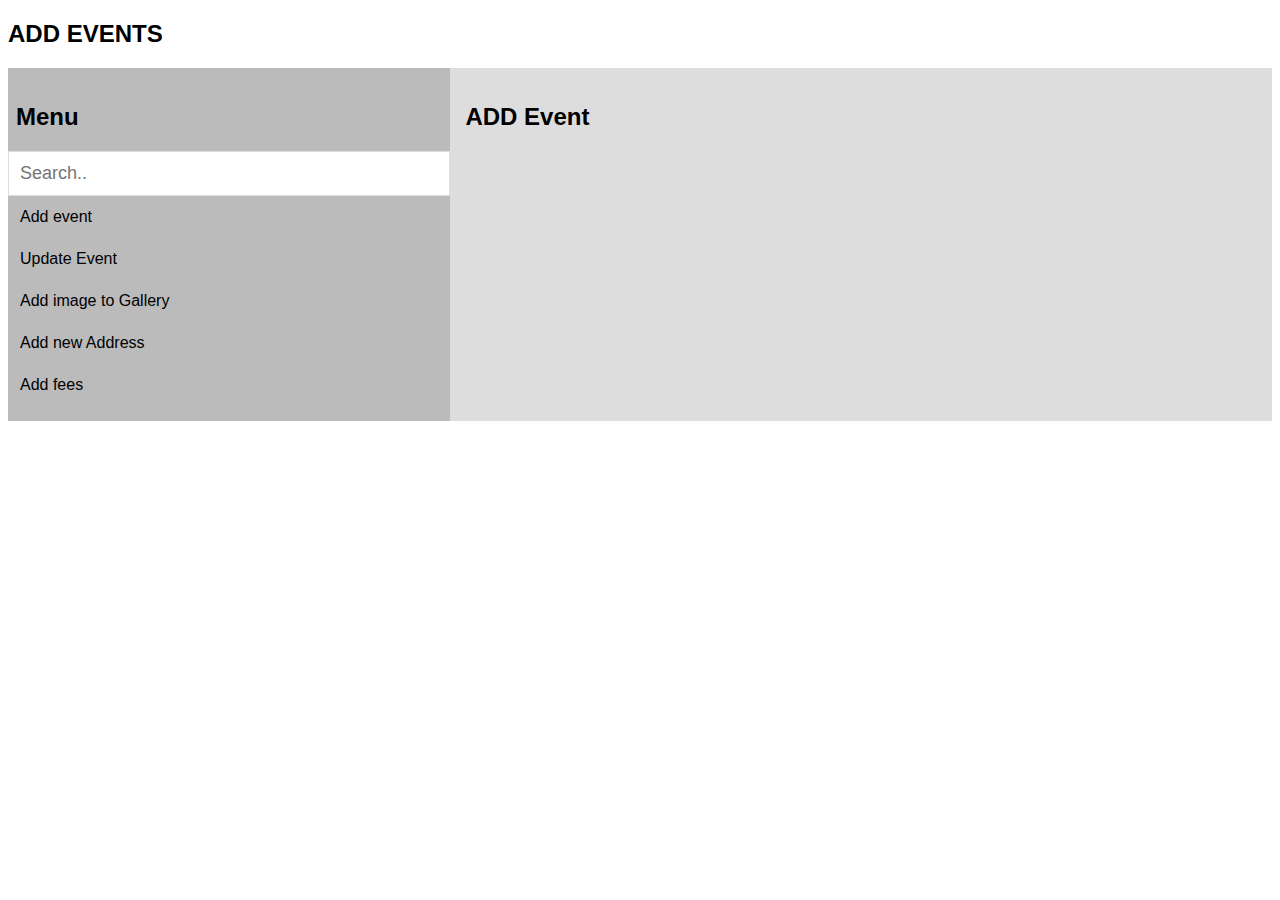
<file: admin panel.html>
<!DOCTYPE html>
<html>
<head>
<title>ADMIN PANEL</title>
<meta name="viewport" content="width=device-width, initial-scale=1">
<style>
body {
  font-family: Arial, Helvetica, sans-serif;
}

* {
  box-sizing: border-box;
}

/* Create a column layout with Flexbox */
.row {
  display: flex;
}

/* Left column (menu) */
.left {
  flex: 35%;
  padding: 15px 0;
}

.left h2 {
  padding-left: 8px;
}

/* Right column (page content) */
.right {
  flex: 65%;
  padding: 15px;
}

/* Style the search box */
#mySearch {
  width: 100%;
  font-size: 18px;
  padding: 11px;
  border: 1px solid #ddd;
}

/* Style the navigation menu inside the left column */
#myMenu {
  list-style-type: none;
  padding: 0;
  margin: 0;
}

#myMenu li a {
  padding: 12px;
  text-decoration: none;
  color: black;
  display: block
}

#myMenu li a:hover {
  background-color: #eee;
}
</style>
</head>
<body>

<h2>ADD EVENTS</h2>


<div class="row">
  <div class="left" style="background-color:#bbb;">
    <h2>Menu</h2>
    <input type="text" id="mySearch" onkeyup="myFunction()" placeholder="Search.." title="Type in a category">
    <ul id="myMenu">
      <li><a href="#">Add event</a></li>
      <li><a href="#">Update Event</a></li>
      <li><a href="#">Add image to Gallery</a></li>
      <li><a href="#">Add new Address</a></li>
      <li><a href="#">Add fees</a></li>
     
    </ul>
  </div>
  
  <div class="right" style="background-color:#ddd;">
    <h2>ADD Event</h2>
    <p></p>
  </div>
</div>

<script>
function myFunction() {
  var input, filter, ul, li, a, i;
  input = document.getElementById("mySearch");
  filter = input.value.toUpperCase();
  ul = document.getElementById("myMenu");
  li = ul.getElementsByTagName("li");
  for (i = 0; i < li.length; i++) {
    a = li[i].getElementsByTagName("a")[0];
    if (a.innerHTML.toUpperCase().indexOf(filter) > -1) {
      li[i].style.display = "";
    } else {
      li[i].style.display = "none";
    }
  }
}
</script>

</body>
</html>
</file>
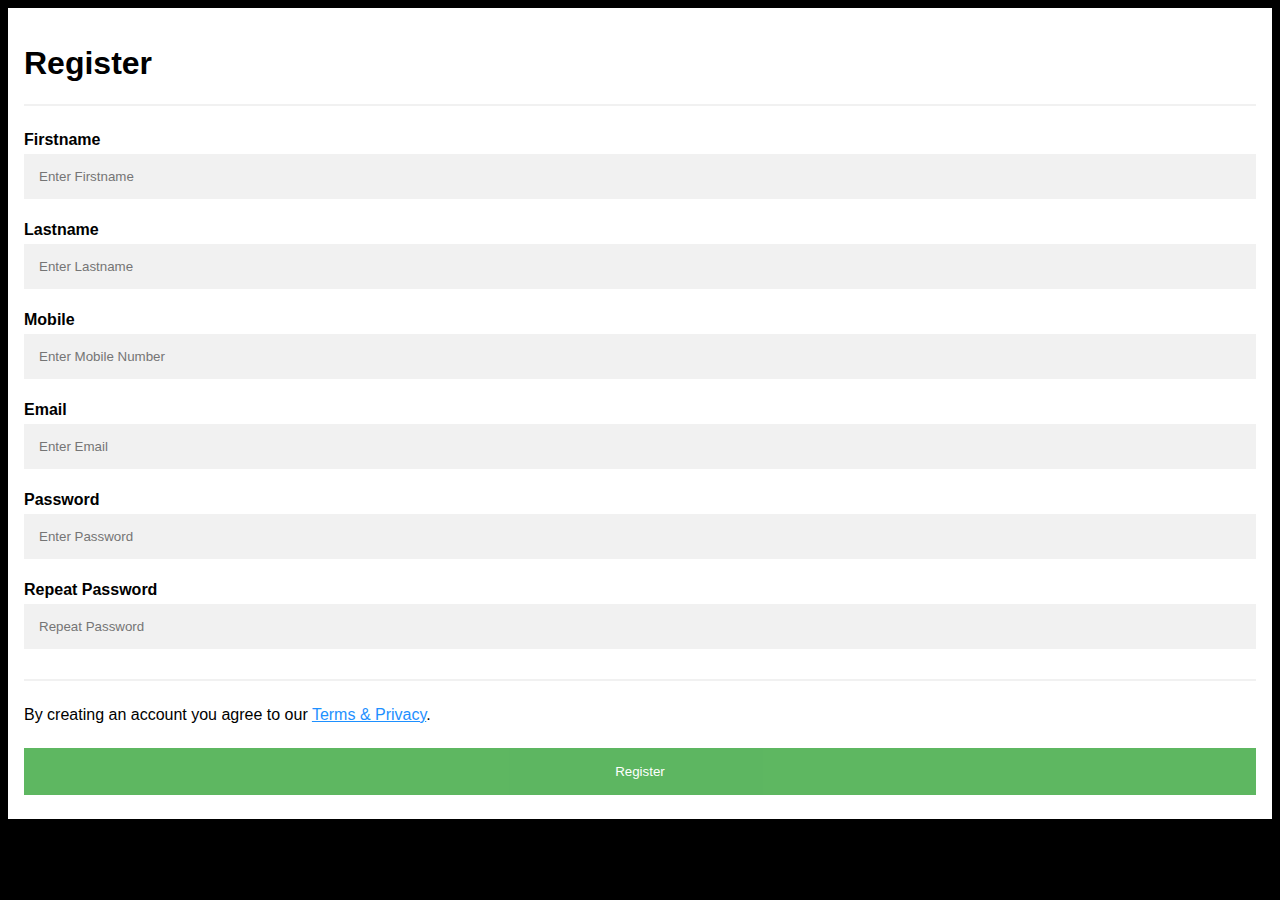
<file: registeration.html>
<!DOCTYPE html>
<html>
<head>
<title>registration form</title>
<meta name="viewport" content="width=device-width, initial-scale=1">
<style>
body {
  font-family: Arial, Helvetica, sans-serif;
  background-color: black;
}

* {
  box-sizing: border-box;
}

/* Add padding to containers */
.container {
  padding: 16px;
  background-color: white;
}

/* Full-width input fields */
input[type=text], input[type=password] {
  width: 100%;
  padding: 15px;
  margin: 5px 0 22px 0;
  display: inline-block;
  border: none;
  background: #f1f1f1;
}

input[type=text]:focus, input[type=password]:focus {
  background-color: #ddd;
  outline: none;
}

/* Overwrite default styles of hr */
hr {
  border: 1px solid #f1f1f1;
  margin-bottom: 25px;
}

/* Set a style for the submit button */
.registerbtn {
  background-color: #4CAF50;
  color: white;
  padding: 16px 20px;
  margin: 8px 0;
  border: none;
  cursor: pointer;
  width: 100%;
  opacity: 0.9;
}

.registerbtn:hover {
  opacity: 1;
}

/* Add a blue text color to links */
a {
  color: dodgerblue;
}

/* Set a grey background color and center the text of the "sign in" section */
.signin {
  background-color: #f1f1f1;
  text-align: center;
}
</style>
</head>
<body>

<form>
  <div class="container">
    <h1>Register</h1>
   
    <hr>
     <label for="Firstname"><b>Firstname</b></label>
    <input type="text" placeholder="Enter Firstname" name="Firstname" required>
   <label for="Lastname"><b>Lastname</b></label>
    <input type="text" placeholder="Enter Lastname" name="Lastname" required>

     <label for="Mobile"><b>Mobile</b></label><br>
    <input type="text" placeholder="Enter Mobile Number" name="Mobile" required><br>
    
    <label for="email"><b>Email</b></label>
    <input type="text" placeholder="Enter Email" name="email" required>

    <label for="psw"><b>Password</b></label>
    <input type="password" placeholder="Enter Password" name="psw" required>

    <label for="psw-repeat"><b>Repeat Password</b></label>
    <input type="password" placeholder="Repeat Password" name="psw-repeat" required>
    <hr>
    <p>By creating an account you agree to our <a href="#">Terms & Privacy</a>.</p>

    <button type="submit" class="registerbtn">Register</button>
  </div>
  
  
</form>

</body>
</html>
</file>
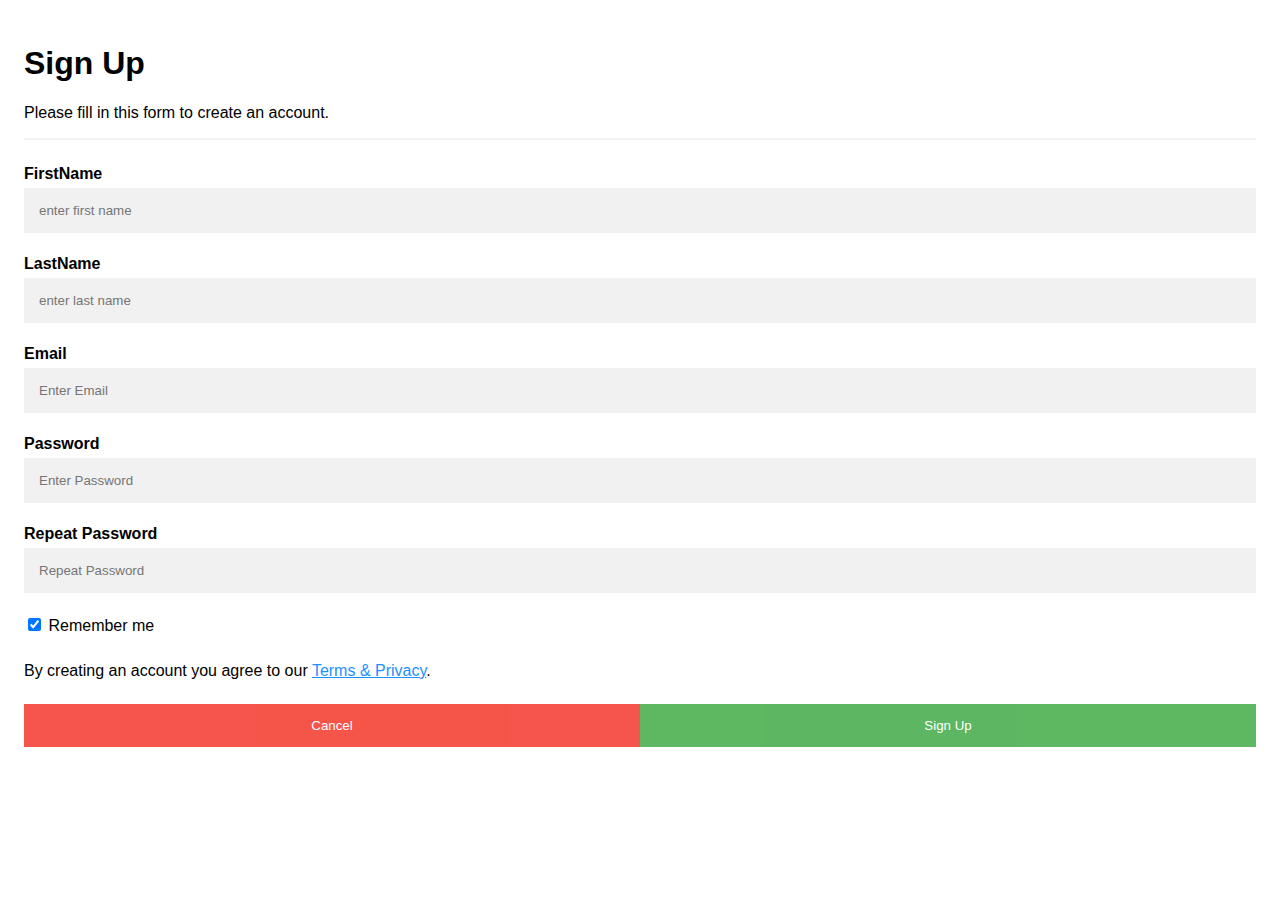
<file: signup.html>
<!DOCTYPE html>
<html>
<head>
<title>SIGNUP FORM</title>
</head>

<style>
body {font-family: Arial, Helvetica, sans-serif;}
* {box-sizing: border-box}

/* Full-width input fields */
input[type=text], input[type=password] {
  width: 100%;
  padding: 15px;
  margin: 5px 0 22px 0;
  display: inline-block;
  border: none;
  background: #f1f1f1;
}

input[type=text]:focus, input[type=password]:focus {
  background-color: #ddd;
  outline: none;
}

hr {
  border: 1px solid #f1f1f1;
  margin-bottom: 25px;
}

/* Set a style for all buttons */
button {
  background-color: #4CAF50;
  color: white;
  padding: 14px 20px;
  margin: 8px 0;
  border: none;
  cursor: pointer;
  width: 100%;
  opacity: 0.9;
}

button:hover {
  opacity:1;
}

/* Extra styles for the cancel button */
.cancelbtn {
  padding: 14px 20px;
  background-color: #f44336;
}

/* Float cancel and signup buttons and add an equal width */
.cancelbtn, .signupbtn {
  float: left;
  width: 50%;
}

/* Add padding to container elements */
.container {
  padding: 16px;
}

/* Clear floats */
.clearfix::after {
  content: "";
  clear: both;
  display: table;
}

/* Change styles for cancel button and signup button on extra small screens */
@media screen and (max-width: 300px) {
  .cancelbtn, .signupbtn {
     width: 100%;
  }
}
</style>
<body>

<form>
  <div class="container">
    <h1>Sign Up</h1>
    <p>Please fill in this form to create an account.</p>
    <hr>
    <label for="Firstname"><b>FirstName</b></label>
    <input type="text" placeholder="enter first name" name="Firstname" required>
    <label for="Lastname"><b>LastName</b></label>
    <input type="text" placeholder="enter last name" name="Lastname" required>
    <label for="email"><b>Email</b></label>
    <input type="text" placeholder="Enter Email" name="email" required>

    <label for="psw"><b>Password</b></label>
    <input type="password" placeholder="Enter Password" name="psw" required>

    <label for="psw-repeat"><b>Repeat Password</b></label>
    <input type="password" placeholder="Repeat Password" name="psw-repeat" required>
    
    <label>
      <input type="checkbox" checked="checked" name="remember" style="margin-bottom:15px"> Remember me
    </label>
    
    <p>By creating an account you agree to our <a href="#" style="color:dodgerblue">Terms & Privacy</a>.</p>

    <div class="clearfix">
      <button type="button" class="cancelbtn">Cancel</button>
      <button type="submit" class="signupbtn">Sign Up</button>
    </div>
  </div>
</form>

</body>
</html>
</file>
